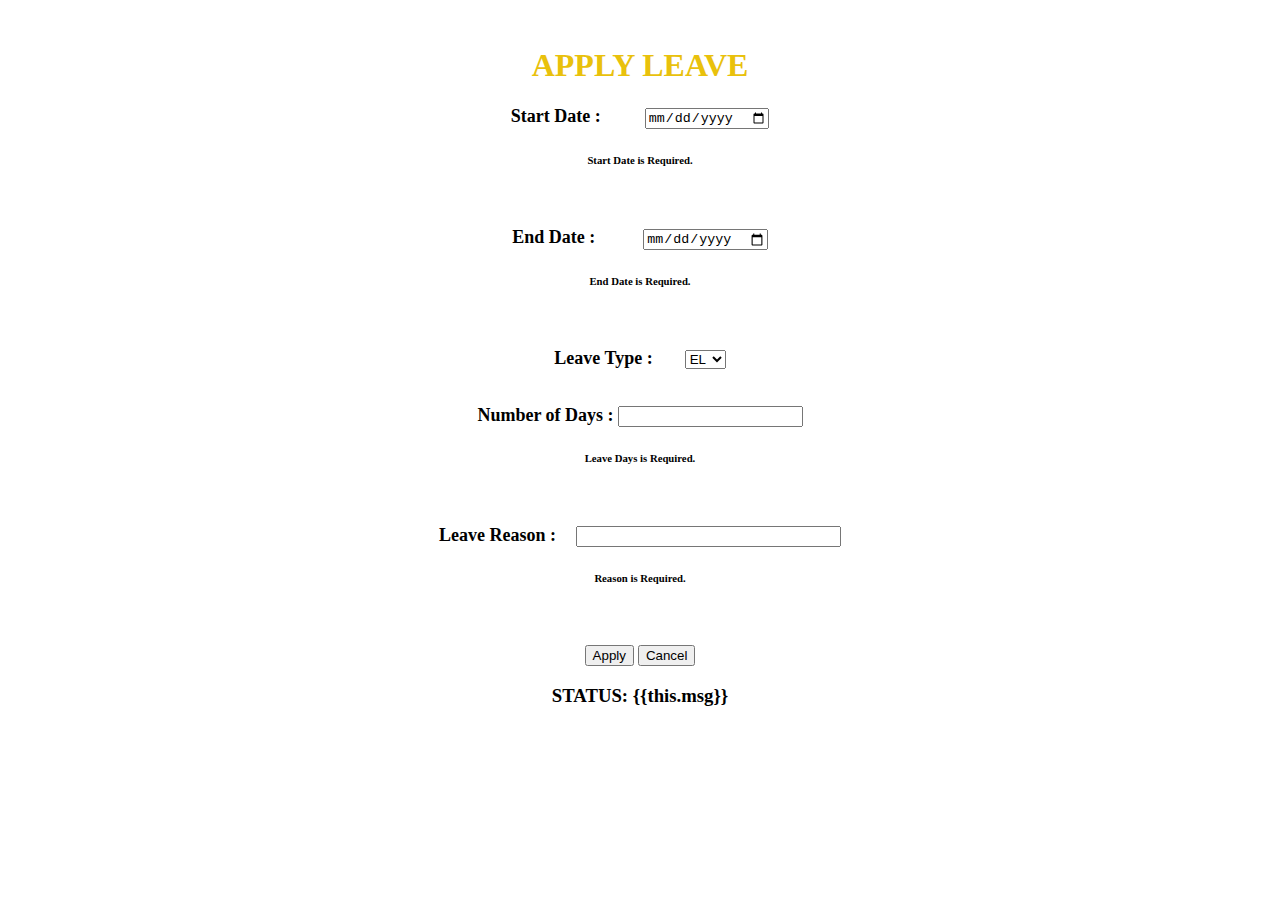
<file: src/app/applyleave/applyleave.component.html>
<br/>
<body>
  <h1 style= "color:rgb(233, 193, 12);text-align:center;"><b>APPLY LEAVE</b> </h1>
<div style="text-align:center">
      <form #userForm="ngForm" (ngSubmit)="applyLeave(userForm)">
      <div class="form-group">
             
          <label for= "leaveStartDate"><b><font size="4">Start Date :</font></b></label>&nbsp;&nbsp;&nbsp;&nbsp;&nbsp;&nbsp;&nbsp;&nbsp;&nbsp;&nbsp;
          <input type="Date" required="required" [(ngModel)]="model.leaveStartDate" name="leaveStartDate" #leaveStartDate="ngModel"  >  
          <div *ngIf="leaveStartDate.invalid && userForm.submitted && !isValidFormSubmitted"  [ngClass] = "'error'"> 
                <h6>Start Date is Required.</h6>
               </div>
               <br/>
               <br/>
      </div>
      <div class= "form-group">
              <label for= "leaveEndDate"><b><font size="4">End Date :</font>&nbsp;</b> </label>&nbsp;&nbsp;&nbsp;&nbsp;&nbsp;&nbsp;&nbsp;&nbsp;&nbsp;
              <input type = "Date" class= "form-control"
              id = "leaveEndDate" required="required"
              [(ngModel)]= "model.leaveEndDate" name="leaveEndDate" #leaveEndDate="ngModel" (change)="calculateDays()">
              <div *ngIf="leaveEndDate.invalid && userForm.submitted && !isValidFormSubmitted"  [ngClass] = "'error'"> 
                     <h6>End Date is Required.</h6> 
                    </div>
                    <br/>
                    <br/>
          </div>
          <div class="form-group">
                  <label for="leaveType"><b><font size="4">Leave Type :</font></b></label> &nbsp;&nbsp;&nbsp;&nbsp;&nbsp;&nbsp;
                  <select [(ngModel)]="model.leaveType" name="leaveType" required="required" #leaveType="ngModel">
                      <option value="EL">EL</option>
                      <option value="PL">PL</option>
                      <option value="ML">ML</option>
                  </select>
          </div>
          <br/>
          <br/>
          <div class= "form-group">
                  <label for= "leaveNoOfDays"><b><font size="4">Number of Days :</font></b> </label>
                  <input type = "number" class= "form-control" readonly
                  id = "leaveNoOfDays" required="required"
                  [(ngModel)]= "model.leaveNoOfDays" name="leaveNoOfDays" #leaveNoOfDays="ngModel" >
                  <div *ngIf="leaveNoOfDays.invalid && userForm.submitted && !isValidFormSubmitted"  [ngClass] = "'error'"> 
                          <h6>Leave Days is Required.</h6> 
                         </div>
              </div>
              <br/>
              <br/>
          <div class= "form-group">
                  <label for= "leaveReason"><b><font size="4">Leave Reason :</font> </b></label>&nbsp;&nbsp;&nbsp;
                  <input type = "text" class= "form-control" size="30"
                  id = "leaveReason" required="required"
                  [(ngModel)]= "model.leaveReason" name="leaveReason" #leaveReason="ngModel">
                  <div *ngIf="leaveReason.invalid && userForm.submitted && !isValidFormSubmitted"  [ngClass] = "'error'"> 
                          <h6>Reason is Required.</h6> 
                         </div>
              </div>
              <br/>
              <br/>
              <button class=button>Apply</button>
              <input type="button" class="button" value="Cancel" (click)="cancel()">
              <h3 *ngIf="isValidFormSubmitted == true">STATUS: {{this.msg}}</h3>
      </form>
  </div>
  <br/>
  <br/>
  <br/>
  <br/>
  <br/>
  <br/>
  <br/>
  <br/>
  
  <br/>
  <br/>
  
</body>
</file>
